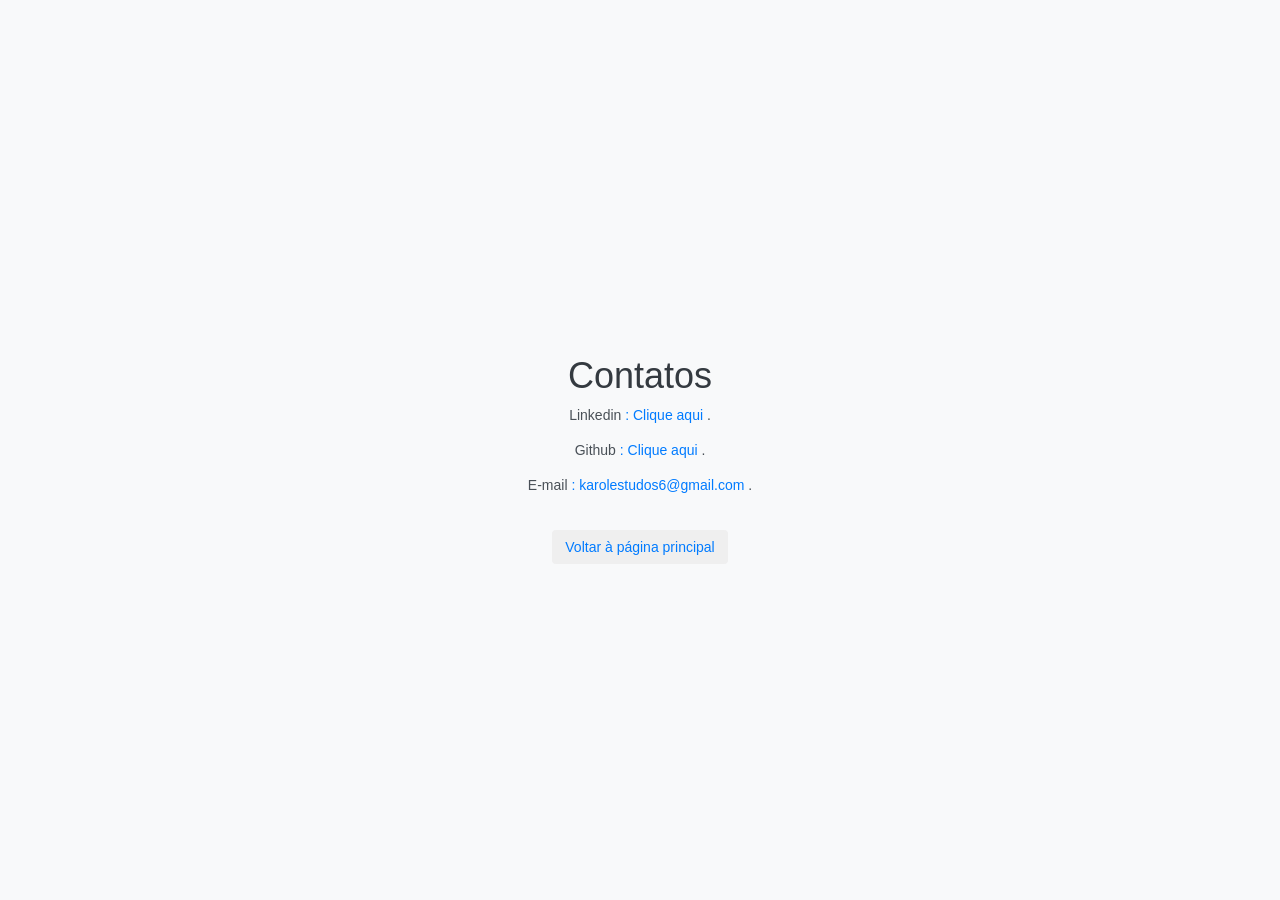
<file: templates/contatos.html>
<!DOCTYPE html>
<html lang="pt-br">
<head>
    <meta charset="UTF-8">
    <meta name="viewport" content="width=device-width, initial-scale=1.0">
    <title>Administrador de Tempo - Contatos</title>
    <link rel="stylesheet" href="https://maxcdn.bootstrapcdn.com/bootstrap/3.4.1/css/bootstrap.min.css">
    <style>
        body {
            background-color: #f8f9fa; /* Cor de fundo */
            font-family: Arial, sans-serif;
            margin: 0;
            display: flex;
            flex-direction: column;
            align-items: center;
            justify-content: center;
            height: 100vh;
        }

        h1 {
            color: #343a40; /* Cor do texto */
        }

        p {
            color: #495057; /* Cor do texto */
            margin-bottom: 15px; /* Espaçamento inferior entre os parágrafos */
        }

        a {
            color: #007bff; /* Cor do link */
        }

        a:hover {
            text-decoration: none; /* Remover sublinhado ao passar o mouse sobre o link */
        }

        button {
            margin-top: 20px; /* Espaçamento superior entre o parágrafo e o botão */
        }
    </style>
</head>
<body>
    <h1>Contatos</h1>
    <p>Linkedin <a href="https://www.linkedin.com/in/karol-lima-08b5531a6/" target="_blank" rel="noopener noreferrer">: Clique aqui </a>.</p>
    <p>Github <a href="https://github.com/daenerys98" target="_blank" rel="noopener noreferrer">: Clique aqui </a>.</p>
    <p>E-mail <a href="https://karolestudos6@gmail.com" target="_blank" rel="noopener noreferrer">: karolestudos6@gmail.com </a>.</p>
    <div>
        <a href="{{url_for('index')}}"><button class="btn btn-secondary">Voltar à página principal</button></a>
    </div>
</body>
</html>
</file>
